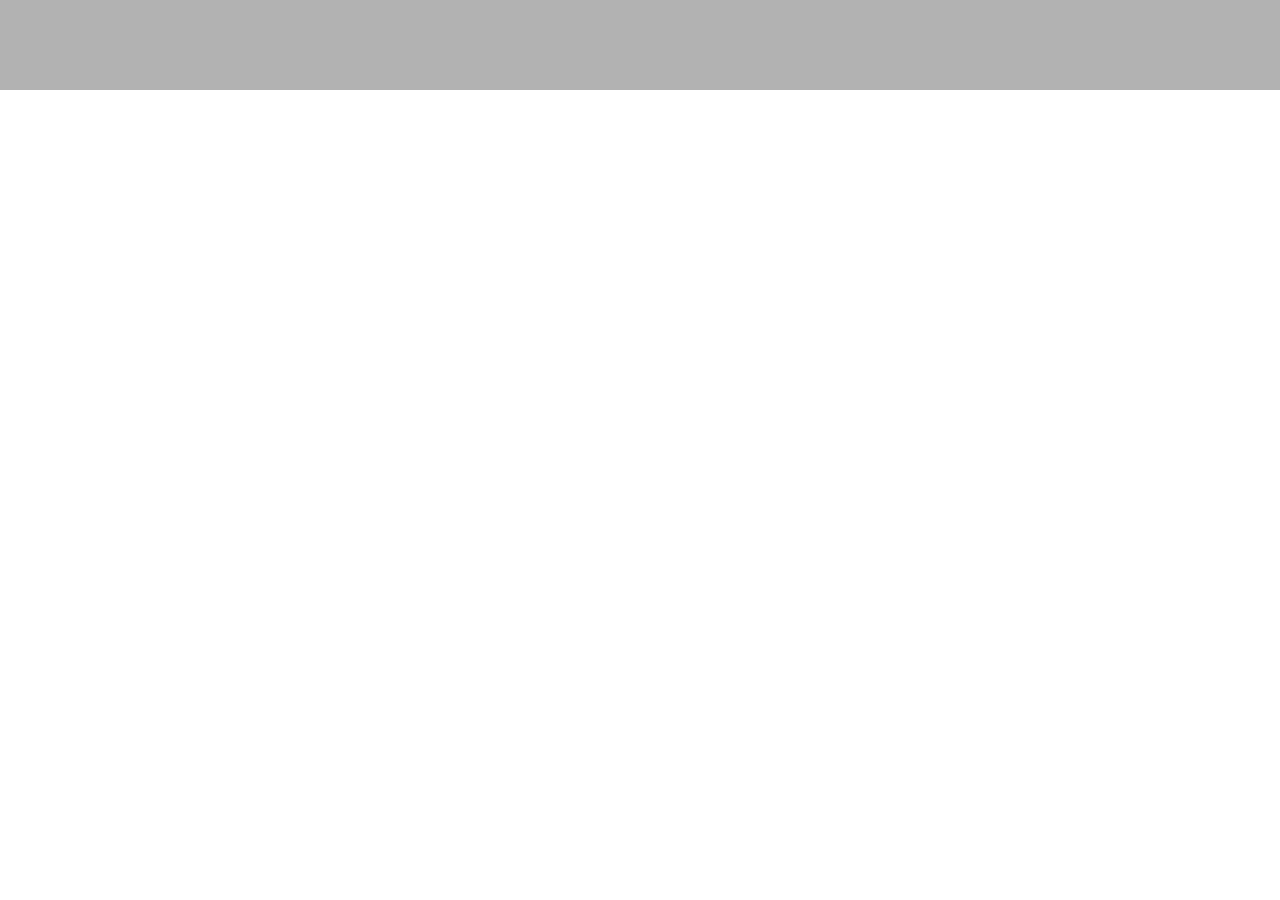
<file: Booking.html>
<!DOCTYPE html>
<html lang="en">
<head>
    <meta charset="UTF-8">
    <meta name="viewport" content="width=device-width, initial-scale=1.0">
    <title>Rajasthan</title>
    <link rel="stylesheet" href="bookings.css">
</head>
<body>
    <div class="container">
<nav>
  
<div class="nav_container">

    <div class="nav_logo">Taj Lake palace  
    </div>
    
    <ul class="nav_links">
        <li class="link"><a href="frontpage.html" >Home</a></li>
        <li class="link"><a href="About.html" >Gallery</a></li>
        <li class="link"><a href="Booking.html" >Booking</a></li>
        <li class="link"><a href="places.html" >Places</a></li>
    </ul>

</div>
</nav>


    <div class="form_container">
    <div class="form_box">
      <p class="fname"> First Name:<br><input type="text" ></p>
      <p class="lname">Last Name:<br><input type="text" ></p>
      <p class="address"> Address:<br><input type="text" ></p>
      <p class="city"> city:<br><input type="text" ></p>
      <p class="state"> state/province:<br><input type="text" ></p>
      <p class="postal"> postal/Zip code:<br><input type="text" ></p>
      <p class="pno"> Phone No.:<br><input type="number" ></p>
      <p class="email"> Email:<br><input type="email" ></p>
      <p class="date"> Arrival Date:<br><input type="date" ></p>
      <p class="time"> Time:<br><input type="time" ></p>
      <!-- <p class="nooa"> No. of Adults:<br><input type="number" ></p>
      <p class="nooa"> No. of kids(if there any):<br><input type="number" ></p> -->
      <p class="method">payment method:</p>
     <p> online<input type="checkbox"  ></p>
      <p>card<input type="checkbox" id="card" ></p>
      <p class="suggestion"> Do you have any request?<br><textarea type="text" ></textarea></p>

    </div>
    
    </div>

</div>
</body>
</html>
</file>
<file: bookings.css>
@import url('https://fonts.googleapis.com/css2?family=Inconsolata:wght@200..900&family=Poppins:ital,wght@0,100;0,200;0,300;0,400;0,500;0,600;0,700;0,800;0,900;1,100;1,200;1,300;1,400;1,500;1,600;1,700;1,800;1,900&display=swap');
@import url('https://fonts.googleapis.com/css2?family=Inconsolata:wght@200..900&family=Poppins:ital,wght@0,100;0,200;0,300;0,400;0,500;0,600;0,700;0,800;0,900;1,100;1,200;1,300;1,400;1,500;1,600;1,700;1,800;1,900&family=Roboto+Mono:ital,wght@0,100..700;1,100..700&display=swap');
@import url('https://fonts.googleapis.com/css2?family=Inconsolata:wght@200..900&family=Playwrite+IN:wght@100..400&family=Poppins:ital,wght@0,100;0,200;0,300;0,400;0,500;0,600;0,700;0,800;0,900;1,100;1,200;1,300;1,400;1,500;1,700;1,800;1,900&family=Roboto+Mono:ital,wght@0,100..700;1,100..700&display=swap');
*{
    margin: 0;
    padding: 0;
    box-sizing: border-box;
}
body{
    font-family: "Poppins", serif;
   
}
.nav_container{
    height: 10vh;
    display: flex;
    justify-content: center;
    text-align: center;
    justify-content: space-between;
    background-color: rgb(0, 0, 0,0.3);
   
}
.container{
    height: 100vh;
    width: 100vw;
    image-resolution: 300px;
    background-image: url(https://media.architecturaldigest.com/photos/57e42deafe422b3e29b7e790/master/pass/JW_LosCabos_2015_MainExterior.jpg);
  background-size:cover;
  background-position: center;
}
  
.nav_logo{
    padding: 15px;
   font-size: 2em;
    font-family: "Playwrite IN", serif;
    font-optical-sizing: auto;
    font-weight: 300;
    font-style: normal;
    text-shadow: 1px 1px 2px rgb(247, 233, 233);

}
.nav_logo {
    opacity: 0; /* Initially hidden */
    transform: translatex(-20px); /* Slightly moved down */
    animation: fadeIn 1s ease forwards 1s; /* 2s delay */
}

/* Keyframes for Fade-in Animation */
@keyframes fadeIn {
    to {
        opacity: 1;
        transform: translatex(0); /* Moves back to original position */
    }
}

.nav_links{
    width: 50%;
    padding: 5px;
    padding: 10px;
    display: flex;
    justify-content: center;
    align-items: center;
    justify-content: space-between;
    opacity: 0; /* Initially hidden */
   
    animation: come 1s ease forwards 1s; /* 2s delay */
}
.link{
    list-style: none;
}
li{
    gap:10px;
}
a{
    text-decoration: none;
    font-family: "Poppins", serif;
    font-weight: 400;
    color: rgb(234, 234, 217);
}
a:hover{
    text-decoration:underline;
    transform: scale(2);

}
.form_container{
    height: 90vh;

    display: flex;
    justify-content: center;
    align-items: center;
}
.form_box{
    padding: 20px;
    padding-left: 40px;
    background-color: rgb(227, 227, 218);
    border-radius: 20px;
    height: 80%;
    width: 50%;
    display: grid;
    grid-template-columns: repeat(4,1fr);
    grid-template-rows: repeat(12,1fr);
    column-gap: 2em;
    /* overflow: scroll; */
    
    border-radius: 20px;
    /* box-shadow: 25px 15px  rgb(251, 249, 249); */
    background-color: rgb(0, 0, 0,0.7);
    opacity: 0; /* Initially hidden */
   
    animation: come 1s ease forwards 1s; /* 2s delay */
    color: beige;

}
@keyframes come {
    to {
        opacity: 1;
      
    }
}

.form_box:hover{
    transition: all  4s ease ;
}
.date{
    grid-column-start: 1;
    grid-column-end: 4;  
}
.fname,.city{
    grid-column-start: 1;
   grid-column-end: 3;
}
.suggestion{
    grid-row-start: 11;
    grid-row-end: 12;  
}
.lname,.state{
    grid-column-start: 3;
   grid-column-end: 5;
}
.address,.postal,.pno,.email,.nooa,.suggestion{
    grid-column-start: 1;
    grid-column-end: 5;
}
input,textarea{
 width: 100%;
 height: 40%;
 background-color: rgba(215, 201, 201, 0.1);
 color: beige;
}

p{
  font-family: 'Gill Sans', 'Gill Sans MT', Calibri, 'Trebuchet MS', sans-serif;
    font-weight: 100;
    font-size: 1.2em;
}
</file>
